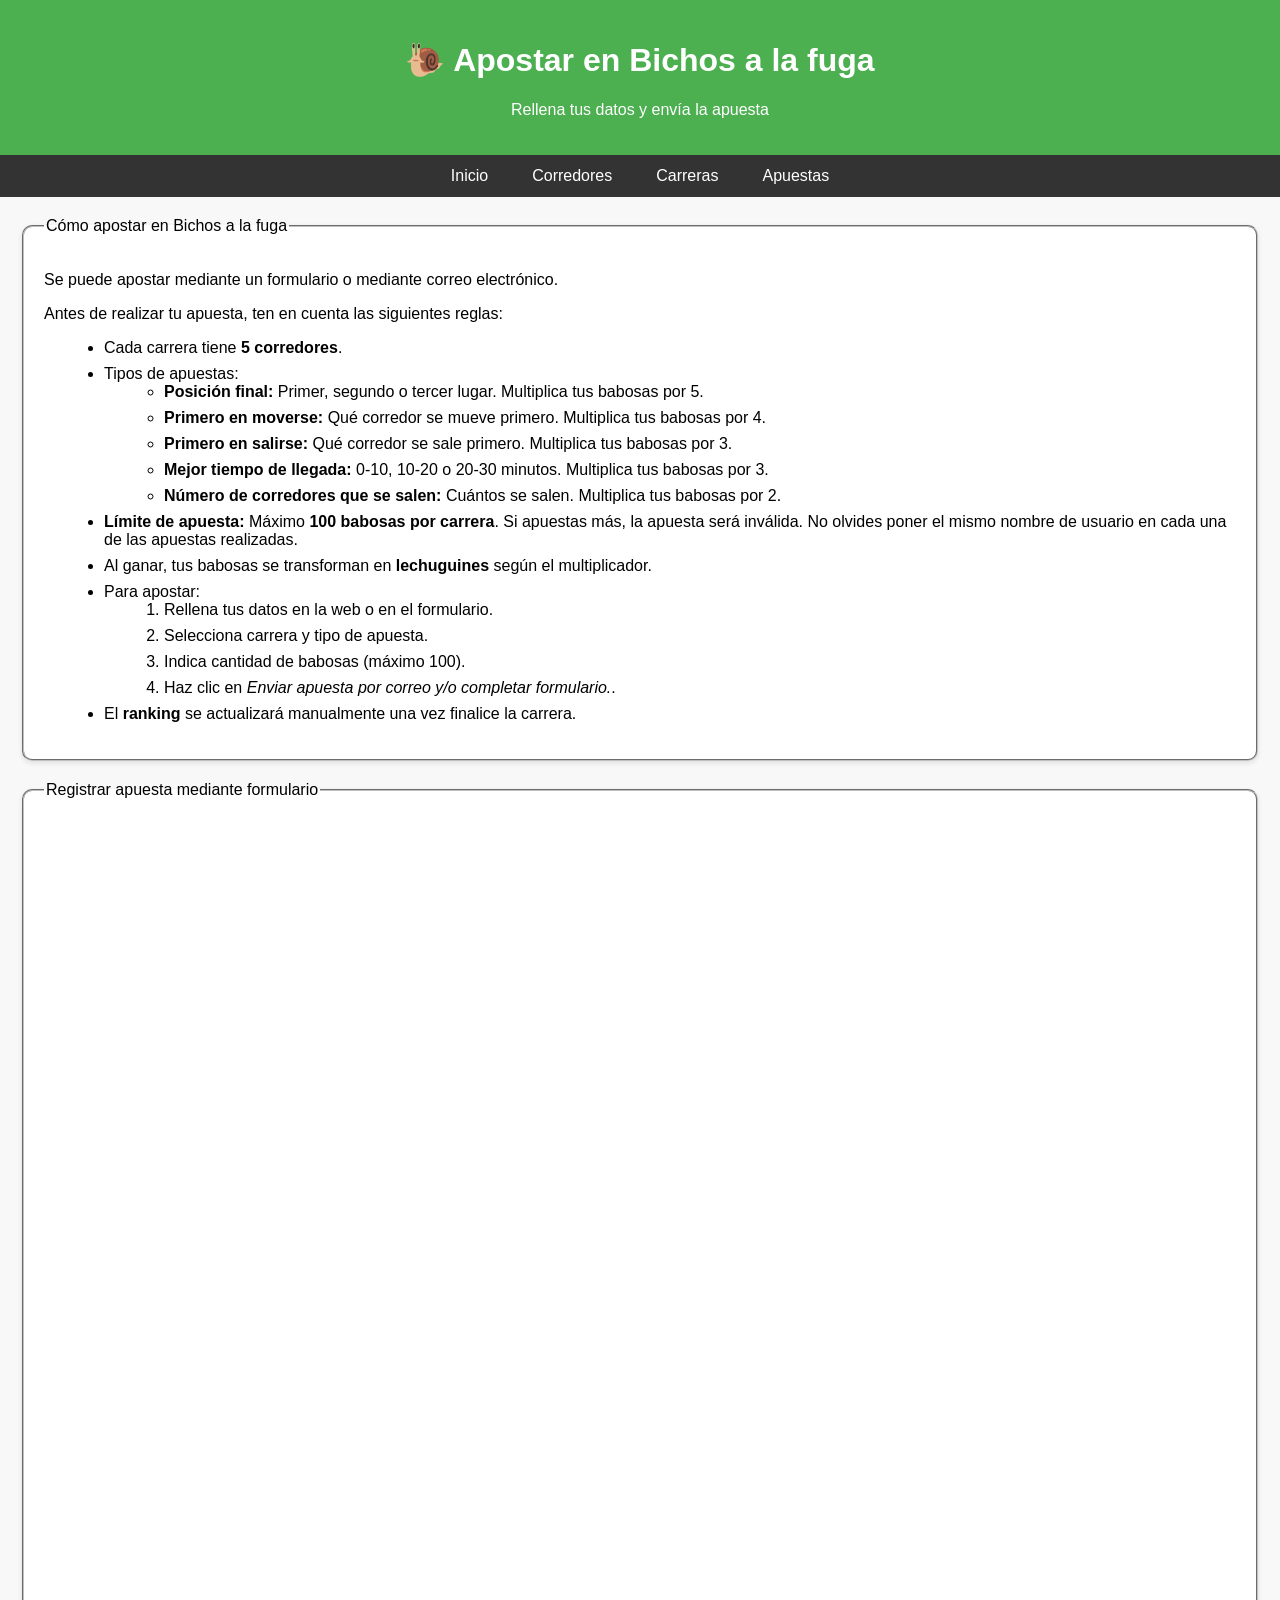
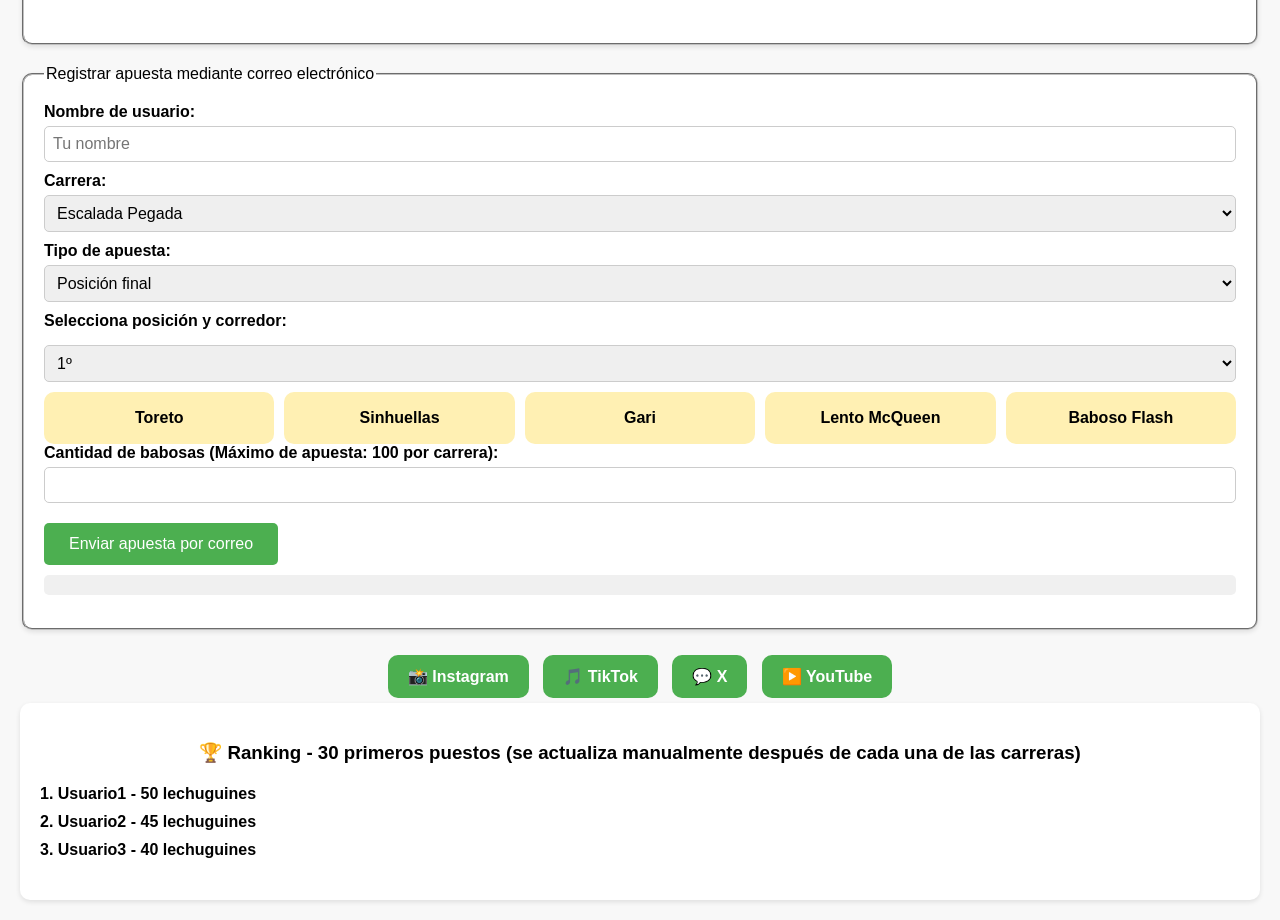
<file: apuestas.html>
<!DOCTYPE html>
<html lang="es">
<head>
<meta charset="UTF-8">
<title>🐌 Apostar en Bichos a la fuga</title>
<style>
body { font-family:sans-serif; margin:0; background:#f8f8f8; }
header { background:#4CAF50; color:white; padding:20px; text-align:center; }
nav { background:#333; display:flex; justify-content:center; flex-wrap:wrap; }
nav a { color:white; text-decoration:none; padding:10px 20px; margin:2px; }
nav a:hover { background-color:#45a049; border-radius:5px; }
main { margin:20px; }
fieldset { background:#fff; border-radius:10px; padding:20px; margin-bottom:20px; box-shadow:0 2px 5px rgba(0,0,0,0.1); }
label { display:block; margin-bottom:10px; font-weight:bold; }
select, input { width:100%; padding:8px; margin-top:5px; font-size:16px; box-sizing:border-box; border-radius:5px; border:1px solid #ccc; transition:0.2s; }
select:hover, input:hover { border-color:#4CAF50; }
button { background:#4CAF50; color:white; border:none; padding:12px 25px; border-radius:5px; cursor:pointer; margin-top:10px; font-size:16px; transition:0.3s; }
button:hover { background:#45a049; transform:scale(1.05); }
#objetivoContainer { margin-top:10px; }
.corredores { display:flex; flex-wrap:wrap; gap:10px; margin-top:10px; }
.corredor-card { background:#e0ffe0; padding:15px; border-radius:10px; flex:1 1 120px; text-align:center; cursor:pointer; transition:0.3s; border:2px solid transparent; font-weight:bold; }
.corredor-card:hover { transform:scale(1.05); }
.corredor-card.selected { border-color:#4CAF50; background:#c0ffc0; }
.corredor-card.posicion { background:#fff0b3; }
.corredor-card.primer_movimiento { background:#b3d9ff; }
.corredor-card.primer_salida { background:#ffb3b3; }
.social-links { text-align:center; margin-top:20px; }
.social-links a { display:inline-block; margin:5px; padding:12px 20px; background:#4CAF50; color:white; text-decoration:none; border-radius:10px; font-weight:bold; font-size:16px; transition:0.3s; }
.social-links a:hover { background:#45a049; transform:scale(1.05); }
pre { background:#f0f0f0; padding:10px; border-radius:5px; white-space:pre-wrap; margin-top:10px; }
.rules ul { margin-left:20px; }
.rules li { margin-bottom:8px; }
.rules ol { margin-left:20px; }
#rankingManual { background:#fff; padding:20px; border-radius:10px; box-shadow:0 2px 5px rgba(0,0,0,0.1); }
#rankingManual h3 { text-align:center; margin-bottom:15px; }
#rankingManual ul { list-style:none; padding-left:0; }
#rankingManual li { padding:5px 0; font-weight:bold; }
</style>
</head>
<body>

<header>
  <h1>🐌 Apostar en Bichos a la fuga</h1>
  <p>Rellena tus datos y envía la apuesta</p>
</header>

<nav>
  <a href="index.html">Inicio</a>
  <a href="corredores.html">Corredores</a>
  <a href="carreras.html">Carreras</a>
  <a href="apuestas.html">Apuestas</a>
</nav>

<main>

<!-- Cómo apostar -->
<fieldset class="rules">
  <legend>Cómo apostar en Bichos a la fuga</legend>
  <p>Se puede apostar mediante un formulario o mediante correo electrónico.</p>
  <p>Antes de realizar tu apuesta, ten en cuenta las siguientes reglas:</p>
  <ul>
    <li>Cada carrera tiene <strong>5 corredores</strong>.</li>
    <li>Tipos de apuestas:
      <ul>
        <li><strong>Posición final:</strong> Primer, segundo o tercer lugar. Multiplica tus babosas por 5.</li>
        <li><strong>Primero en moverse:</strong> Qué corredor se mueve primero. Multiplica tus babosas por 4.</li>
        <li><strong>Primero en salirse:</strong> Qué corredor se sale primero. Multiplica tus babosas por 3.</li>
        <li><strong>Mejor tiempo de llegada:</strong> 0-10, 10-20 o 20-30 minutos. Multiplica tus babosas por 3.</li>
        <li><strong>Número de corredores que se salen:</strong> Cuántos se salen. Multiplica tus babosas por 2.</li>
      </ul>
    </li>
    <li><strong>Límite de apuesta:</strong> Máximo <strong>100 babosas por carrera</strong>. Si apuestas más, la apuesta será inválida. No olvides poner el mismo nombre de usuario en cada una de las apuestas realizadas.</li>
    <li>Al ganar, tus babosas se transforman en <strong>lechuguines</strong> según el multiplicador.</li>
    <li>Para apostar:
      <ol>
        <li>Rellena tus datos en la web o en el formulario.</li>
        <li>Selecciona carrera y tipo de apuesta.</li>
        <li>Indica cantidad de babosas (máximo 100).</li>
        <li>Haz clic en <em>Enviar apuesta por correo y/o completar formulario.</em>.</li>
      </ol>
    </li>
    <li>El <strong>ranking</strong> se actualizará manualmente una vez finalice la carrera.</li>
  </ul>
</fieldset>

  <!-- Formulario de apuestas vía Google Forms -->
<fieldset>
  <legend>Registrar apuesta mediante formulario</legend>
  <iframe 
    src="https://docs.google.com/forms/d/e/1FAIpQLSed8JIV0BcfMAFFET_U_VGJY1i39UUADCPwcI96SJ2lzmR9Ag/viewform?embedded=true" 
    width="100%" 
    height="800" 
    frameborder="0" 
    marginheight="0" 
    marginwidth="0">
    Cargando…
  </iframe>
</fieldset>

<!-- Formulario de apuestas vía correo electrónico -->
<fieldset>
  <legend>Registrar apuesta mediante correo electrónico</legend>
  <form id="apuestaForm">
    <label>Nombre de usuario:
      <input type="text" name="usuario" placeholder="Tu nombre" required>
    </label>

    <label>Carrera:
      <select name="carrera" id="selectCarrera" required>
        <option value="1">Escalada Pegada</option>
        <option value="2">Desliz Extremo</option>
        <option value="3">Reto Baboso</option>
        <option value="4">Turbo Caracol</option>
        <option value="5">Lenta Conquista</option>
        <option value="6">Súper Resbalón</option>
        <option value="7">Meta Babosa</option>
        <option value="8">Final Legendaria</option>
      </select>
    </label>

    <label>Tipo de apuesta:
      <select name="tipo" id="tipoApuesta" required>
        <option value="posicion">Posición final</option>
        <option value="primer_movimiento">Primero en moverse</option>
        <option value="primer_salida">Primero en salirse</option>
        <option value="tiempo">Tiempo de llegada del primero</option>
        <option value="cuantos_llegan">Número de corredores que se salen</option>
      </select>
    </label>

    <div id="objetivoContainer"></div>

    <label>Cantidad de babosas (Máximo de apuesta: 100 por carrera):
      <input type="number" name="cantidad" id="cantidadBabosas" min="1" max="100" required>
    </label>

    <button type="submit">Enviar apuesta por correo</button>
  </form>
  <pre id="apuestaResult"></pre>
</fieldset>

<!-- Redes sociales -->
<div class="social-links">
  <a href="https://www.instagram.com/bichosalafuga/" target="_blank">📸 Instagram</a>
  <a href="https://www.tiktok.com/@bichosalafuga" target="_blank">🎵 TikTok</a>
  <a href="https://x.com/bichosalafuga" target="_blank">💬 X</a>
  <a href="https://www.youtube.com/@BichosalaFuga" target="_blank">▶️ YouTube</a>
</div>

<!-- Ranking manual -->
<div id="rankingManual">
  <h3>🏆 Ranking - 30 primeros puestos (se actualiza manualmente después de cada una de las carreras)</h3>
  <ul>
    <li>1. Usuario1 - 50 lechuguines</li>
    <li>2. Usuario2 - 45 lechuguines</li>
    <li>3. Usuario3 - 40 lechuguines</li>
    <!-- Se actualizarán los 30 primeros manualmente -->
  </ul>
</div>

<script>
// Variables
const tipoApuesta = document.getElementById('tipoApuesta');
const objetivoContainer = document.getElementById('objetivoContainer');
const selectCarrera = document.getElementById('selectCarrera');
const apuestaForm = document.getElementById('apuestaForm');
const apuestaResult = document.getElementById('apuestaResult');

const multiplicadores = { posicion:5, primer_movimiento:4, primer_salida:3, tiempo:3, cuantos_llegan:2 };
const corredores = ["Toreto","Sinhuellas","Gari","Lento McQueen","Baboso Flash"];
let corredorSeleccionado = "";

// Función para actualizar objetivo según tipo de apuesta
function actualizarObjetivo(){
  const tipo = tipoApuesta.value;
  let html = "";

  if(tipo==="posicion"){
    html = `<label>Selecciona posición y corredor:</label>
            <select id="posicion" required>
              <option value="1">1º</option>
              <option value="2">2º</option>
              <option value="3">3º</option>
            </select>
            <div class="corredores" id="corredorCards"></div>`;
  } else if(tipo==="primer_movimiento" || tipo==="primer_salida"){
    html = `<div class="corredores" id="corredorCards"></div>`;
  } else if(tipo==="tiempo"){
    html = `<label>Selecciona rango de tiempo del primero:</label>
            <select name="objetivo" required>
              <option value="0-10">0-10 min</option>
              <option value="10-20">10-20 min</option>
              <option value="20-30">20-30 min</option>
            </select>`;
  } else if(tipo==="cuantos_llegan"){
    html = `<label>Número de corredores que se salen:
              <select name="objetivo" required>
                <option value="0">0</option>
                <option value="1">1</option>
                <option value="2">2</option>
                <option value="3">3</option>
                <option value="4">4</option>
                <option value="5">5</option>
              </select>
            </label>`;
  }

  objetivoContainer.innerHTML = html;

  // Crear tarjetas de corredor si aplica
  if(tipo==="posicion" || tipo==="primer_movimiento" || tipo==="primer_salida"){
    const cont = document.getElementById("corredorCards");
    corredores.forEach(nombre=>{
      const div = document.createElement("div");
      div.className="corredor-card "+tipo;
      div.textContent=nombre;
      div.addEventListener("click", ()=>{
        document.querySelectorAll(".corredor-card").forEach(c=>c.classList.remove("selected"));
        div.classList.add("selected");
        corredorSeleccionado = nombre;
      });
      cont.appendChild(div);
    });
  }
}

// Inicializar
actualizarObjetivo();
tipoApuesta.addEventListener("change", ()=>{corredorSeleccionado=""; actualizarObjetivo();});
selectCarrera.addEventListener("change", ()=>{corredorSeleccionado=""; actualizarObjetivo();});

// Envío de apuesta
apuestaForm.addEventListener("submit", function(e){
  e.preventDefault();
  const tipo = tipoApuesta.value;
  let objetivo = "";

  if(tipo==="posicion"){
    const pos = document.getElementById("posicion").value;
    if(!corredorSeleccionado){apuestaResult.textContent="❌ Selecciona un corredor para la posición."; return;}
    objetivo = `Posición ${pos}: ${corredorSeleccionado}`;
  } else if(tipo==="primer_movimiento" || tipo==="primer_salida"){
    if(!corredorSeleccionado){apuestaResult.textContent="❌ Selecciona un corredor."; return;}
    objetivo = corredorSeleccionado;
  } else {
    objetivo = document.querySelector("#objetivoContainer select[name='objetivo']")?.value || document.querySelector("#objetivoContainer select")?.value;
  }

  const formData = new FormData(apuestaForm);
  const usuario = formData.get("usuario");
  const carrera = formData.get("carrera");
  const cantidad = parseInt(formData.get("cantidad"));

  if(cantidad>100){apuestaResult.textContent="❌ La apuesta excede 100 babosas y no será válida."; return;}

  const lechuguines = cantidad * multiplicadores[tipo];
  const asunto = encodeURIComponent(`Apuesta de ${usuario}`);
  const cuerpo = encodeURIComponent(`Usuario: ${usuario}\nCarrera: ${carrera}\nTipo: ${tipo}\nObjetivo: ${objetivo}\nCantidad: ${cantidad}\nLechuguines potenciales: ${lechuguines}`);
  const mailtoLink = `mailto:bichosalafuga@gmail.com?subject=${asunto}&body=${cuerpo}`;

  apuestaResult.innerHTML = `✅ Apuesta válida. Lechuguines potenciales: ${lechuguines}\n\n<a href="${mailtoLink}">Enviar apuesta por correo</a>`;
});
</script>

</body>
</html>
</file>
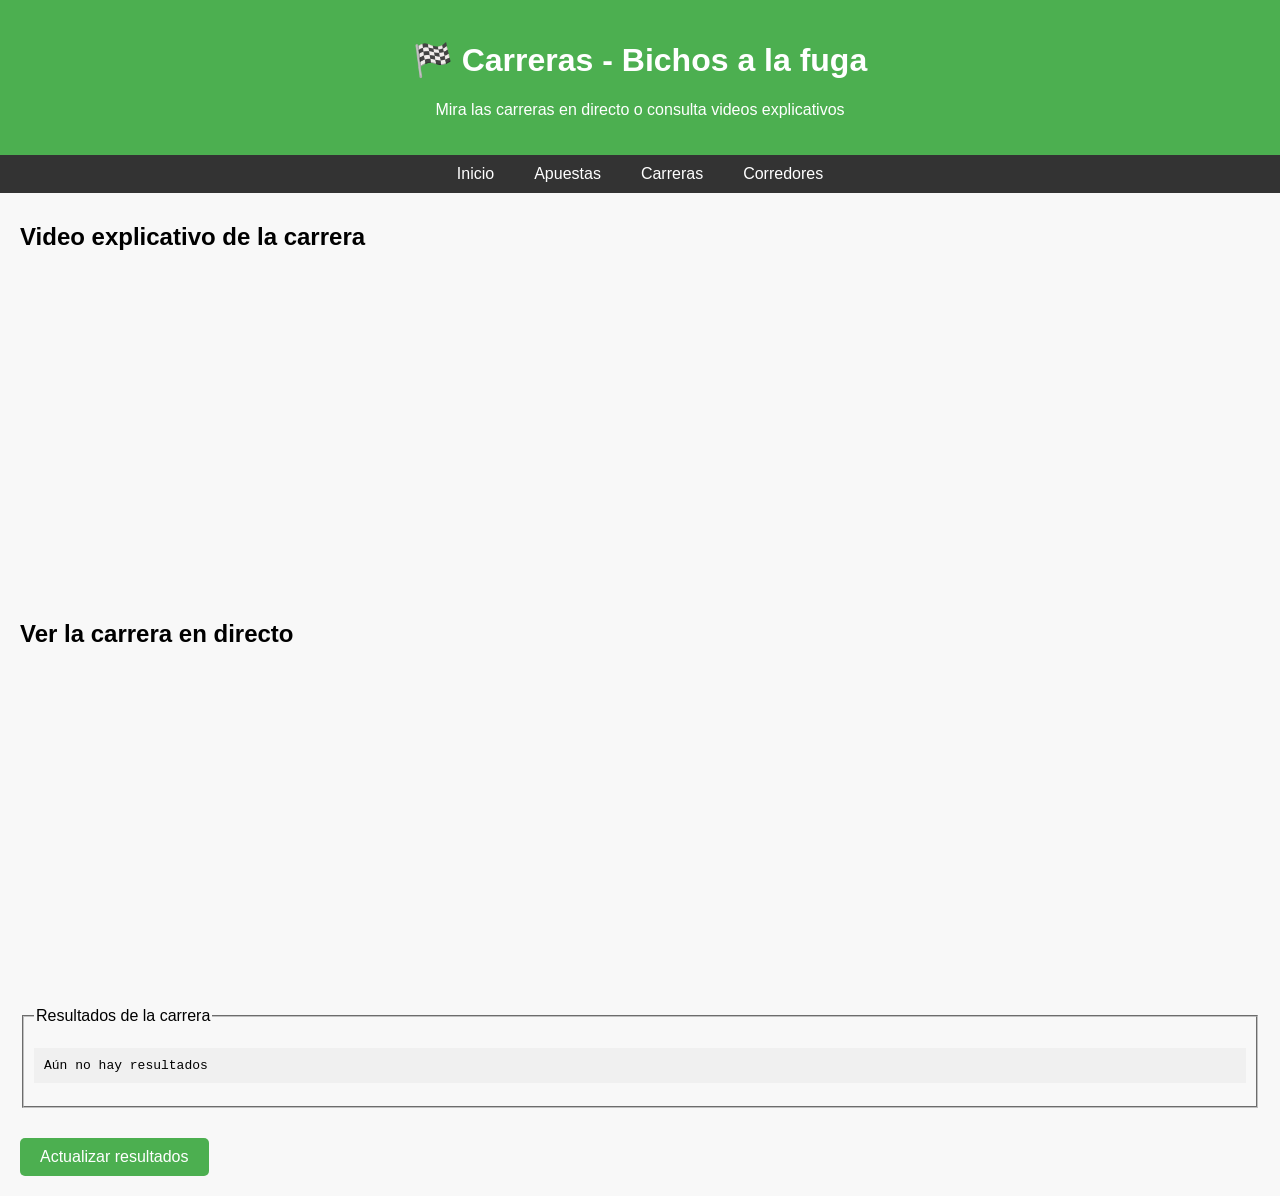
<file: carrera.html>
<!DOCTYPE html>
<html lang="es">
<head>
<meta charset="UTF-8">
<title>Bichos a la fuga - Carreras</title>
<style>
body { font-family: sans-serif; margin: 0; padding: 0; background: #f8f8f8; }
header { background: #4CAF50; color: white; padding: 20px; text-align: center; }
nav { background: #333; display: flex; justify-content: center; }
nav a { color: white; text-decoration: none; padding: 10px 20px; }
nav a:hover { background-color: #4CAF50; color: white; border-radius: 5px; }
main { margin: 20px; }
fieldset { margin-bottom: 20px; padding: 10px; }
pre { background: #f0f0f0; padding: 10px; white-space: pre-wrap; }
button { background-color: #4CAF50; color: white; border: none; padding: 10px 20px; font-size: 16px; cursor: pointer; border-radius: 5px; margin-top: 10px; }
button:hover { background-color: #45a049; }
h2 { margin-top: 30px; }
.video-container { margin: 20px 0; }
.video-container iframe { width: 100%; height: 315px; }
</style>
</head>
<body>

<header>
  <h1>🏁 Carreras - Bichos a la fuga</h1>
  <p>Mira las carreras en directo o consulta videos explicativos</p>
</header>

<!-- MENÚ DE NAVEGACIÓN -->
<nav>
  <a href="index.html">Inicio</a>
  <a href="apuestas.html">Apuestas</a>
  <a href="carrera.html">Carreras</a>
  <a href="corredores.html">Corredores</a>
</nav>

<main>

<h2>Video explicativo de la carrera</h2>
<div class="video-container">
  <iframe src="https://www.youtube.com/embed/dQw4w9WgXcQ" title="Video explicativo de la carrera" frameborder="0" allowfullscreen></iframe>
</div>

<h2>Ver la carrera en directo</h2>
<div class="video-container">
  <!-- Aquí puedes poner un video en directo o iframe de transmisión -->
  <iframe src="https://www.youtube.com/embed/live_stream?channel=UC4R8DWoMoI7CAwX8_LjQHig" title="Carrera en directo" frameborder="0" allowfullscreen></iframe>
</div>

<fieldset>
  <legend>Resultados de la carrera</legend>
  <pre id="resultadosCarrera">Aún no hay resultados</pre>
</fieldset>

<button id="actualizarResultados">Actualizar resultados</button>

<script>
// Simulación de resultados
let resultadosCarrera = [
  { nombre: "Toreto", tiempo: "5s" },
  { nombre: "Sinhuellas", tiempo: "6s" },
  { nombre: "Gari", tiempo: "7s" }
];

document.getElementById("actualizarResultados").addEventListener("click", ()=>{
  document.getElementById("resultadosCarrera").innerText = resultadosCarrera.map(r=>`${r.nombre}: ${r.tiempo}`).join("\n");
});
</script>

</main>
</body>
</html>
</file>
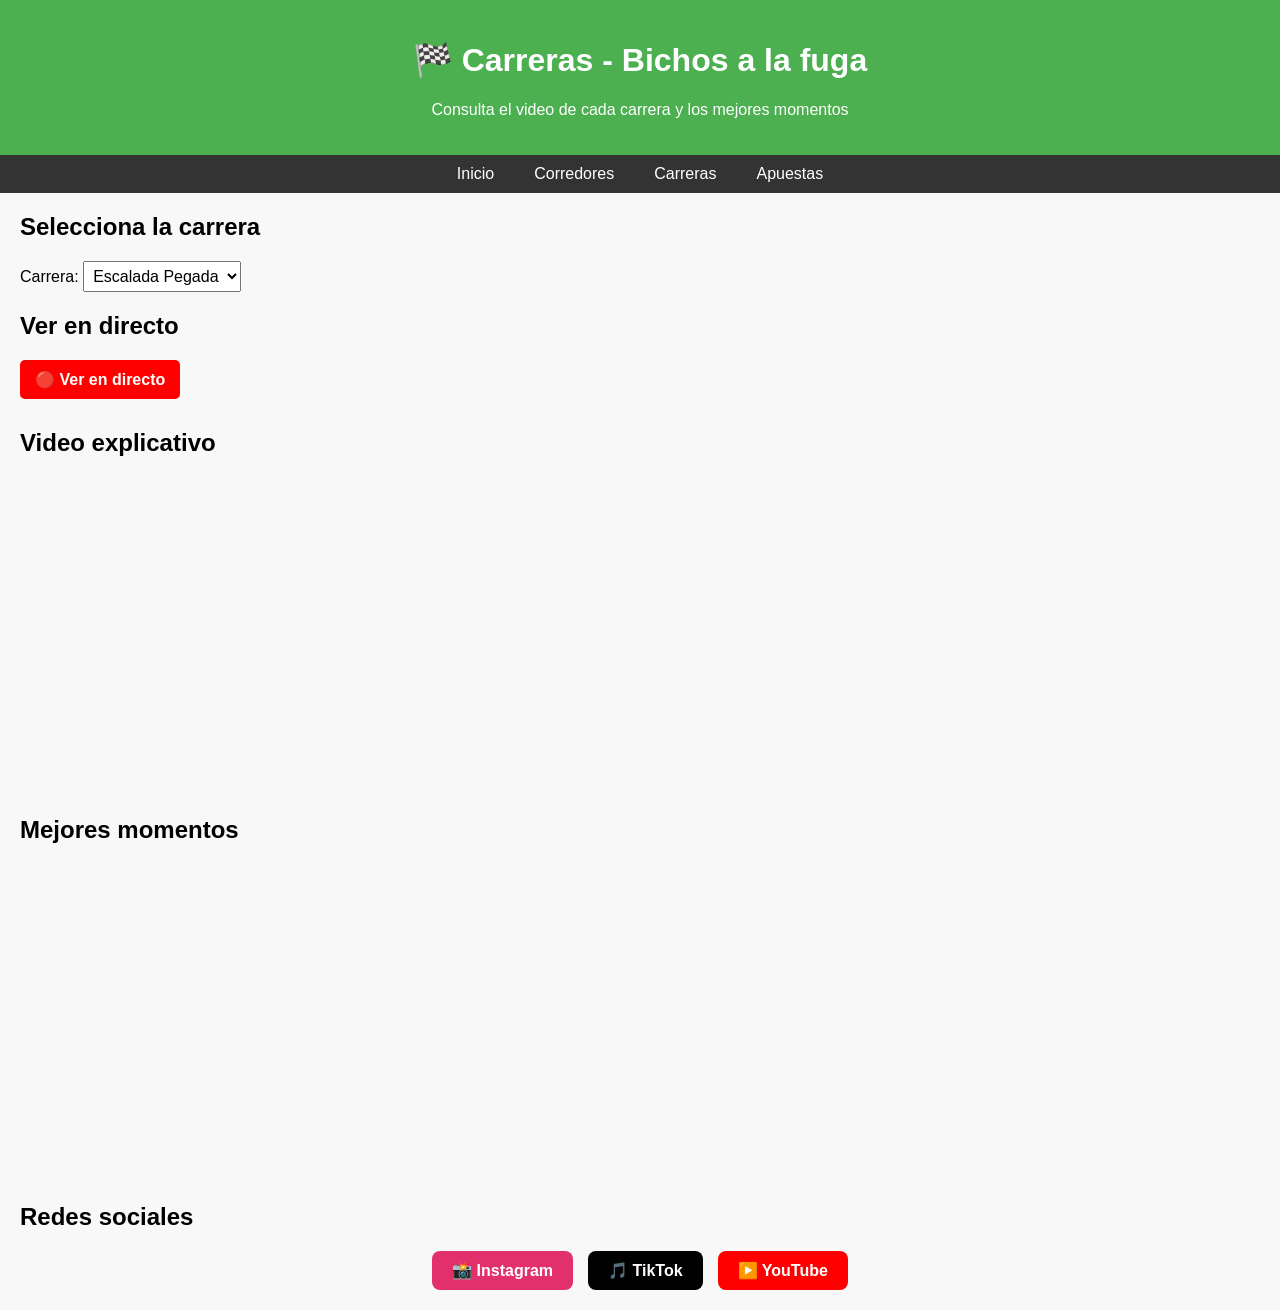
<file: carreras.html>
<!DOCTYPE html>
<html lang="es">
<head>
<meta charset="UTF-8">
<title>Bichos a la fuga - Carreras</title>
<style>
body { font-family: sans-serif; margin: 0; padding: 0; background: #f8f8f8; }
header { background: #4CAF50; color: white; padding: 20px; text-align: center; }
nav { background: #333; display: flex; justify-content: center; }
nav a { color: white; text-decoration: none; padding: 10px 20px; }
nav a:hover { background-color: #4CAF50; color: white; border-radius: 5px; }
main { margin: 20px; }
label { display:block; margin-bottom:10px; }
select { padding:5px; font-size:16px; }
.video-container { margin: 20px 0; }
.video-container iframe { width: 100%; height: 315px; border-radius: 8px; }
.live-link { display: inline-block; margin-bottom: 10px; padding: 10px 15px; background: #FF0000; color: white; font-weight: bold; text-decoration: none; border-radius: 5px; }
.live-link:hover { background: #cc0000; }
.social-links { display: flex; justify-content: center; gap: 15px; margin-top: 20px; }
.social-btn { display: flex; align-items: center; gap: 5px; padding: 10px 20px; border-radius: 8px; text-decoration: none; font-weight: bold; color: white; transition: transform 0.2s, box-shadow 0.2s; }
.social-btn.instagram { background: #E1306C; }
.social-btn.tiktok { background: #010101; }
.social-btn.youtube { background: #FF0000; }
.social-btn:hover { transform: scale(1.1); box-shadow: 0 4px 8px rgba(0,0,0,0.3); }
</style>
</head>
<body>

<header>
  <h1>🏁 Carreras - Bichos a la fuga</h1>
  <p>Consulta el video de cada carrera y los mejores momentos</p>
</header>

<nav>
  <a href="index.html">Inicio</a>
  <a href="corredores.html">Corredores</a>
  <a href="carreras.html">Carreras</a>
  <a href="apuestas.html">Apuestas</a>
</nav>

<main>
<h2>Selecciona la carrera</h2>
<label>
  Carrera:
  <select id="selectCarrera">
    <option value="1">Escalada Pegada</option>
    <option value="2">Desliz Extremo</option>
    <option value="3">Reto Baboso</option>
    <option value="4">Turbo Caracol</option>
    <option value="5">Lenta Conquista</option>
    <option value="6">Súper Resbalón</option>
    <option value="7">Meta Babosa</option>
    <option value="8">Final Legendaria</option>
  </select>
</label>

<h2>Ver en directo</h2>
<a id="liveLink" href="#" target="_blank" class="live-link">🔴 Ver en directo</a>

<h2>Video explicativo</h2>
<div class="video-container">
  <iframe id="videoExplicativo" src="" title="Video explicativo" frameborder="0" allowfullscreen></iframe>
</div>

<h2>Mejores momentos</h2>
<div class="video-container">
  <iframe id="videoHighlights" src="" title="Mejores momentos" frameborder="0" allowfullscreen></iframe>
</div>

<h2>Redes sociales</h2>
<div class="social-links">
  <a href="https://www.instagram.com/bichosalafuga/" target="_blank" class="social-btn instagram">
    📸 Instagram
  </a>
  <a href="https://www.tiktok.com/@bichosalafuga" target="_blank" class="social-btn tiktok">
    🎵 TikTok
  </a>
  <a href="https://www.youtube.com/@BichosalaFuga" target="_blank" class="social-btn youtube">
    ▶️ YouTube
  </a>
</div>

<script>
document.addEventListener("DOMContentLoaded", () => {

  // Videos explicativos
  const videosExplicativos = {
    1: "https://www.youtube.com/embed/dQw4w9WgXcQ",
    2: "https://www.youtube.com/embed/9bZkp7q19f0",
    3: "https://www.youtube.com/embed/dQw4w9WgXcQ",
    4: "https://www.youtube.com/embed/9bZkp7q19f0",
    5: "https://www.youtube.com/embed/dQw4w9WgXcQ",
    6: "https://www.youtube.com/embed/9bZkp7q19f0",
    7: "https://www.youtube.com/embed/dQw4w9WgXcQ",
    8: "https://www.youtube.com/embed/9bZkp7q19f0"
  };

  // Videos de mejores momentos
  const videosHighlights = {
    1: "https://www.youtube.com/embed/3JZ_D3ELwOQ",
    2: "https://www.youtube.com/embed/L_jWHffIx5E",
    3: "https://www.youtube.com/embed/3JZ_D3ELwOQ",
    4: "https://www.youtube.com/embed/L_jWHffIx5E",
    5: "https://www.youtube.com/embed/3JZ_D3ELwOQ",
    6: "https://www.youtube.com/embed/L_jWHffIx5E",
    7: "https://www.youtube.com/embed/3JZ_D3ELwOQ",
    8: "https://www.youtube.com/embed/L_jWHffIx5E"
  };

  // Enlaces de directo
  const liveLinks = {
    1: "https://www.youtube.com/watch?v=dQw4w9WgXcQ",
    2: "https://www.youtube.com/watch?v=9bZkp7q19f0",
    3: "https://www.youtube.com/watch?v=dQw4w9WgXcQ",
    4: "https://www.youtube.com/watch?v=9bZkp7q19f0",
    5: "https://www.youtube.com/watch?v=dQw4w9WgXcQ",
    6: "https://www.youtube.com/watch?v=9bZkp7q19f0",
    7: "https://www.youtube.com/watch?v=dQw4w9WgXcQ",
    8: "https://www.youtube.com/watch?v=9bZkp7q19f0"
  };

  function actualizarCarrera() {
    const carreraId = parseInt(document.getElementById("selectCarrera").value);
    document.getElementById("videoExplicativo").src = videosExplicativos[carreraId];
    document.getElementById("videoHighlights").src = videosHighlights[carreraId];
    document.getElementById("liveLink").href = liveLinks[carreraId];
  }

  document.getElementById("selectCarrera").addEventListener("change", actualizarCarrera);

  // Inicializar
  actualizarCarrera();

});
</script>

</main>
</body>
</html>
</file>
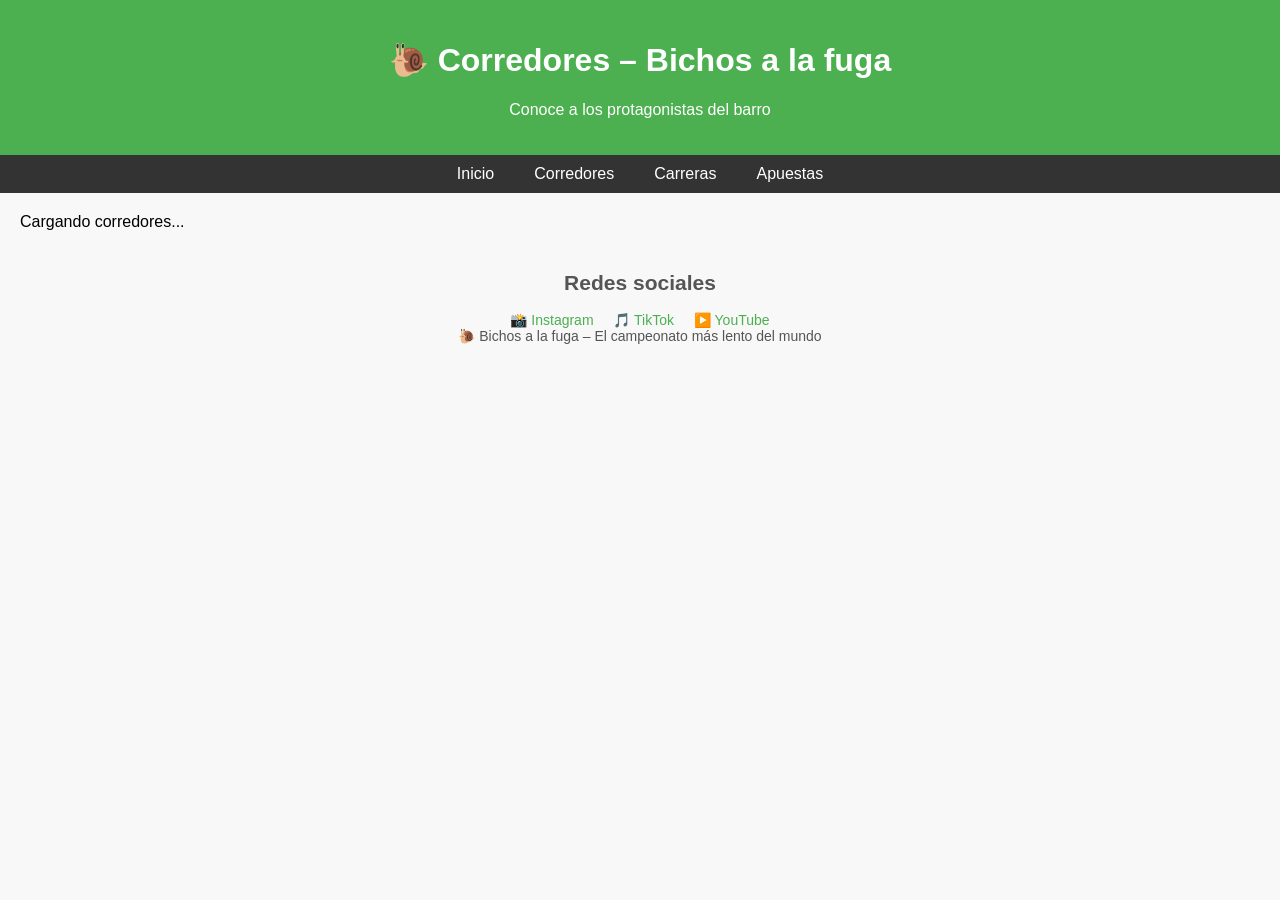
<file: corredores.html>
<!DOCTYPE html>
<html lang="es">
<head>
<meta charset="UTF-8">
<title>🐌 Bichos a la fuga – Corredores</title>

<style>
body { font-family:sans-serif; margin:0; background:#f8f8f8; }
header { background:#4CAF50; color:white; padding:20px; text-align:center; }
nav { background:#333; display:flex; justify-content:center; }
nav a { color:white; text-decoration:none; padding:10px 20px; }
nav a:hover { background:#45a049; border-radius:5px; }
main { margin:20px; }
.corredor {
  background:white;
  border-radius:8px;
  padding:15px;
  margin-bottom:20px;
  box-shadow:0 2px 5px rgba(0,0,0,.1);
}
.corredor h3 { margin-top:0; color:#4CAF50; }
.descripcion { font-style:italic; color:#555; }
.stats { margin-top:10px; font-size:14px; }
.video-container { margin-top:15px; }
.video-container iframe { width:100%; height:250px; border-radius:8px; }
footer { text-align:center; margin:40px 20px; font-size:14px; color:#555; }
footer a { margin:0 8px; color:#4CAF50; text-decoration:none; }
.footer-links { margin-top:20px; }
</style>
</head>

<body>

<header>
  <h1>🐌 Corredores – Bichos a la fuga</h1>
  <p>Conoce a los protagonistas del barro</p>
</header>

<nav>
  <a href="index.html">Inicio</a>
  <a href="corredores.html">Corredores</a>
  <a href="carreras.html">Carreras</a>
  <a href="apuestas.html">Apuestas</a>

</nav>

<main id="corredoresContainer">Cargando corredores...</main>

<footer>
  <div class="footer-links">
<h2>Redes sociales</h2>
<div class="social-links">
  <a href="https://www.instagram.com/bichosalafuga/" target="_blank" class="social-btn instagram">
    📸 Instagram
  </a>
  <a href="https://www.tiktok.com/@bichosalafuga" target="_blank" class="social-btn tiktok">
    🎵 TikTok
  </a>
  <a href="https://www.youtube.com/@BichosalaFuga" target="_blank" class="social-btn youtube">
    ▶️ YouTube
  </a>
</div>

  🐌 Bichos a la fuga – El campeonato más lento del mundo
</footer>

<script>
document.addEventListener("DOMContentLoaded", () => {

  // Datos fijos de corredores
  const corredores = [
    {
      nombre: "Toreto",
      descripcion: "Sale lento, pero cuando arranca no hay quien lo pare.",
      entrenador: ["Juanma"],
      habilidades: ["Arranque veloz", "Resistencia alta"],
      debilidades: ["Poca maniobrabilidad en curvas"],
      video: "https://www.youtube.com/embed/dQw4w9WgXcQ"
    },
    {
      nombre: "Sinhuellas",
      descripcion: "No deja rastro.",
      entrenador: ["Erika"],
      habilidades: ["Sigiloso", "Evitación de obstáculos"],
      debilidades: ["Velocidad media"],
      video: "https://www.youtube.com/embed/5qap5aO4i9A"
    },
    {
      nombre: "Gari",
      descripcion: "Ojo loco.",
      entrenador: ["Jony"],,
      habilidades: ["Saltos impredecibles", "Acelera sorpresivamente"],
      debilidades: ["Inconstante", "Se distrae fácil"],
      video: "https://www.youtube.com/embed/3JZ_D3ELwOQ"
    },
    {
      nombre: "Lento McQueen",
      descripcion: "Lento pero constante.",
      entrenador: ["Andrea"],
      habilidades: ["Constancia, empoderado y chulo", "No se cansa fácilmente"],
      debilidades: ["Muy lento al inicio"],
      video: "https://www.youtube.com/embed/V-_O7nl0Ii0"
    },
    {
      nombre: "Baboso Flash",
      entrenador: ["Carlos"],
      descripcion: "Rápido y resbaladizo.",
      habilidades: ["Gran velocidad punta", "Agilidad extrema"],
      debilidades: ["Se resbala en curvas húmedas"],
      video: "https://www.youtube.com/embed/fLexgOxsZu0"
    }
  ];

  const container = document.getElementById("corredoresContainer");
  container.innerHTML = ""; // limpiar texto inicial

  corredores.forEach(c => {
    const div = document.createElement("div");
    div.className = "corredor";

    div.innerHTML = `
      <h3>${c.nombre}</h3>
      <p class="descripcion">${c.descripcion}</p>
      <div class="stats">
        <strong>Entrenador:</strong> ${c.Entrenador.join(", ")}<br>
        <strong>Habilidades:</strong> ${c.habilidades.join(", ")}<br>
        <strong>Debilidades:</strong> ${c.debilidades.join(", ")}
      </div>
      <div class="video-container">
        <iframe src="${c.video}" frameborder="0" allowfullscreen></iframe>
      </div>
    `;

    container.appendChild(div);
  });

});
</script>

</body>
</html>
</file>
